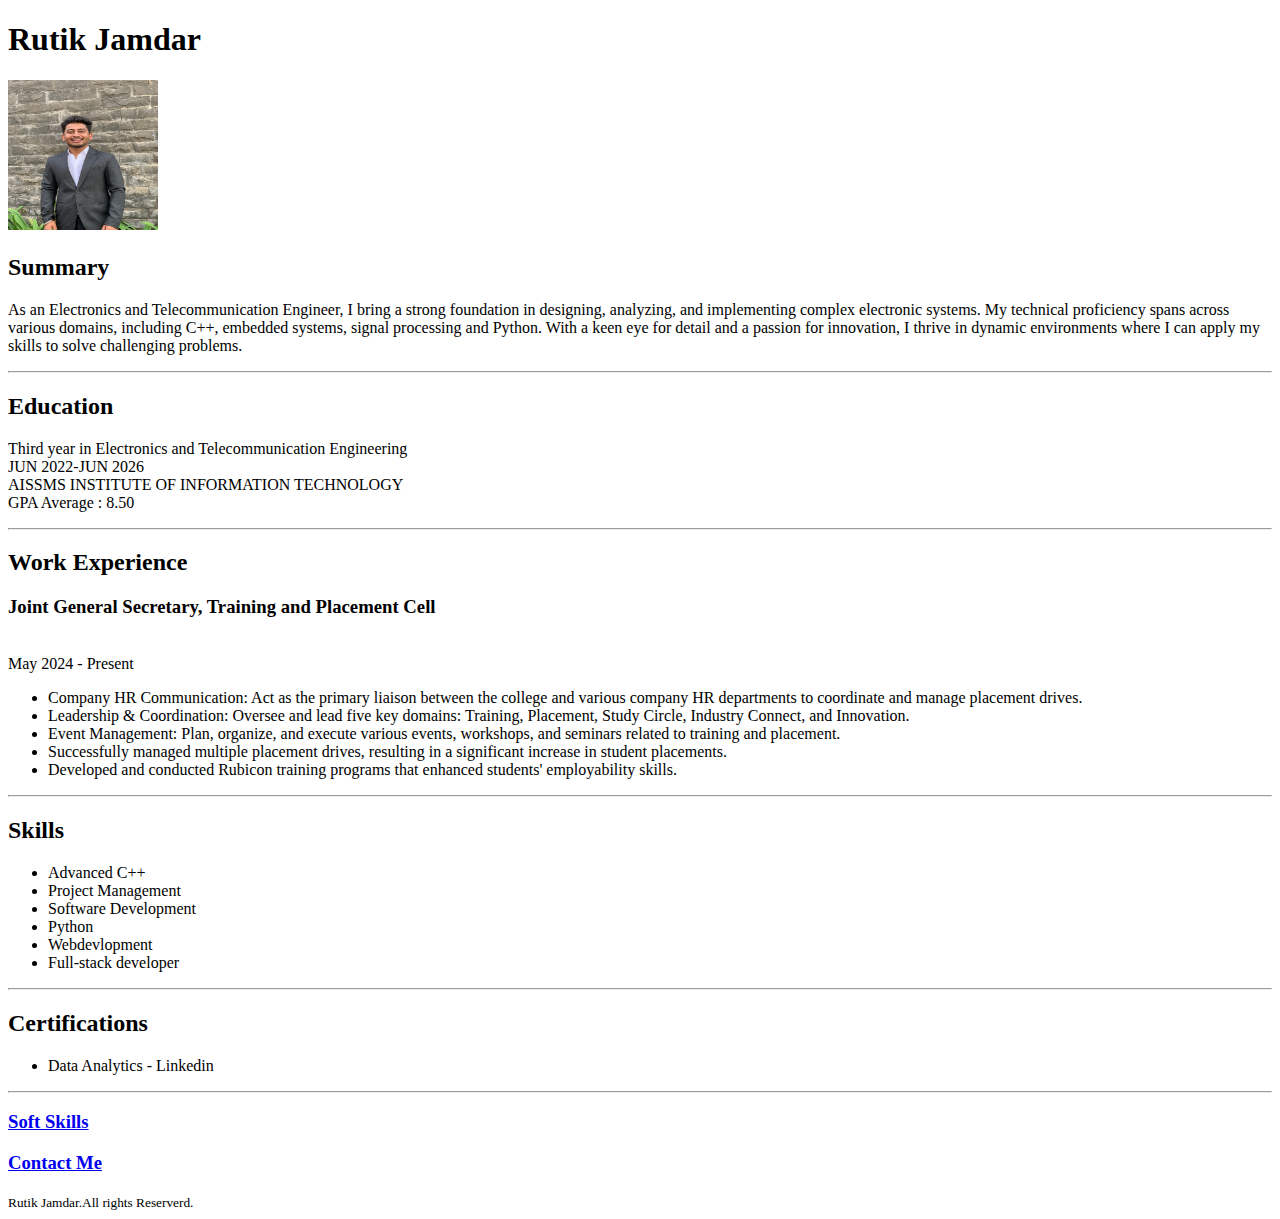
<file: index.html>
<!DOCTYPE html>
<html lang="en">
    <head>
        <meta charset="UTF 8">
        <title>My Resume</title>
    </head>
    <body>
        <h1>Rutik Jamdar</h1>
        <img src="./rutik.jpg" height="150" width="150" alt="profile photo"/>
        <h2>Summary</h2>
        <p>As an Electronics and Telecommunication Engineer, I bring a strong
            foundation in designing, analyzing, and implementing complex
            electronic systems. My technical proficiency spans across various
            domains, including C++, embedded systems, signal processing and
            Python. With a keen eye for detail and a passion for innovation, I
            thrive in dynamic environments where I can apply my skills to solve
            challenging problems.</p>
        <hr/>
        <h2>Education</h2>
        <p>Third year in Electronics and
            Telecommunication Engineering</br>
            JUN 2022-JUN 2026</br>
            AISSMS INSTITUTE OF
            INFORMATION TECHNOLOGY</br> 
           GPA Average : 8.50</p>
        <hr/>
        <h2>Work Experience</h2>
        <p><h3>Joint General Secretary, Training and Placement Cell</h3></br>
            May 2024 - Present</br>
            <ul>
                <li>Company HR Communication: Act as the primary liaison between
                the college and various company HR departments to coordinate and
                manage placement drives.</li>
                <li>Leadership & Coordination: Oversee and lead five key domains:
                Training, Placement, Study Circle, Industry Connect, and
                Innovation.</li>
                <li>Event Management: Plan, organize, and execute various events,
                workshops, and seminars related to training and placement.</li>
                <li>Successfully managed multiple placement drives, resulting in a
                significant increase in student placements.</li>
                <li>Developed and conducted Rubicon training programs that
                enhanced students' employability skills.</li>
            </ul>
        </p>
        <hr/>
        <h2>Skills</h2>
        <p>
            <ul>
            <li>Advanced C++</li>
            <li>Project Management</li>
            <li>Software Development</li>
            <li>Python</li>
            <li>Webdevlopment</li>
            <li>Full-stack developer</li>
            </ul>
        </p>
        <hr/>
        <h2>Certifications</h2>
        <p>
            <ul>
                <li>Data Analytics - Linkedin</li>
            </ul> 
        </p>
        <hr/>
        <h3><a href="./Softskills.html">Soft Skills</a></h3>
        <h3><a href="./contact.html">Contact Me</a></h3>
        <footer>
            <small>
                Rutik Jamdar.All rights Reserverd.
            </small>
        </footer>
    </body>
</html>
</file>
